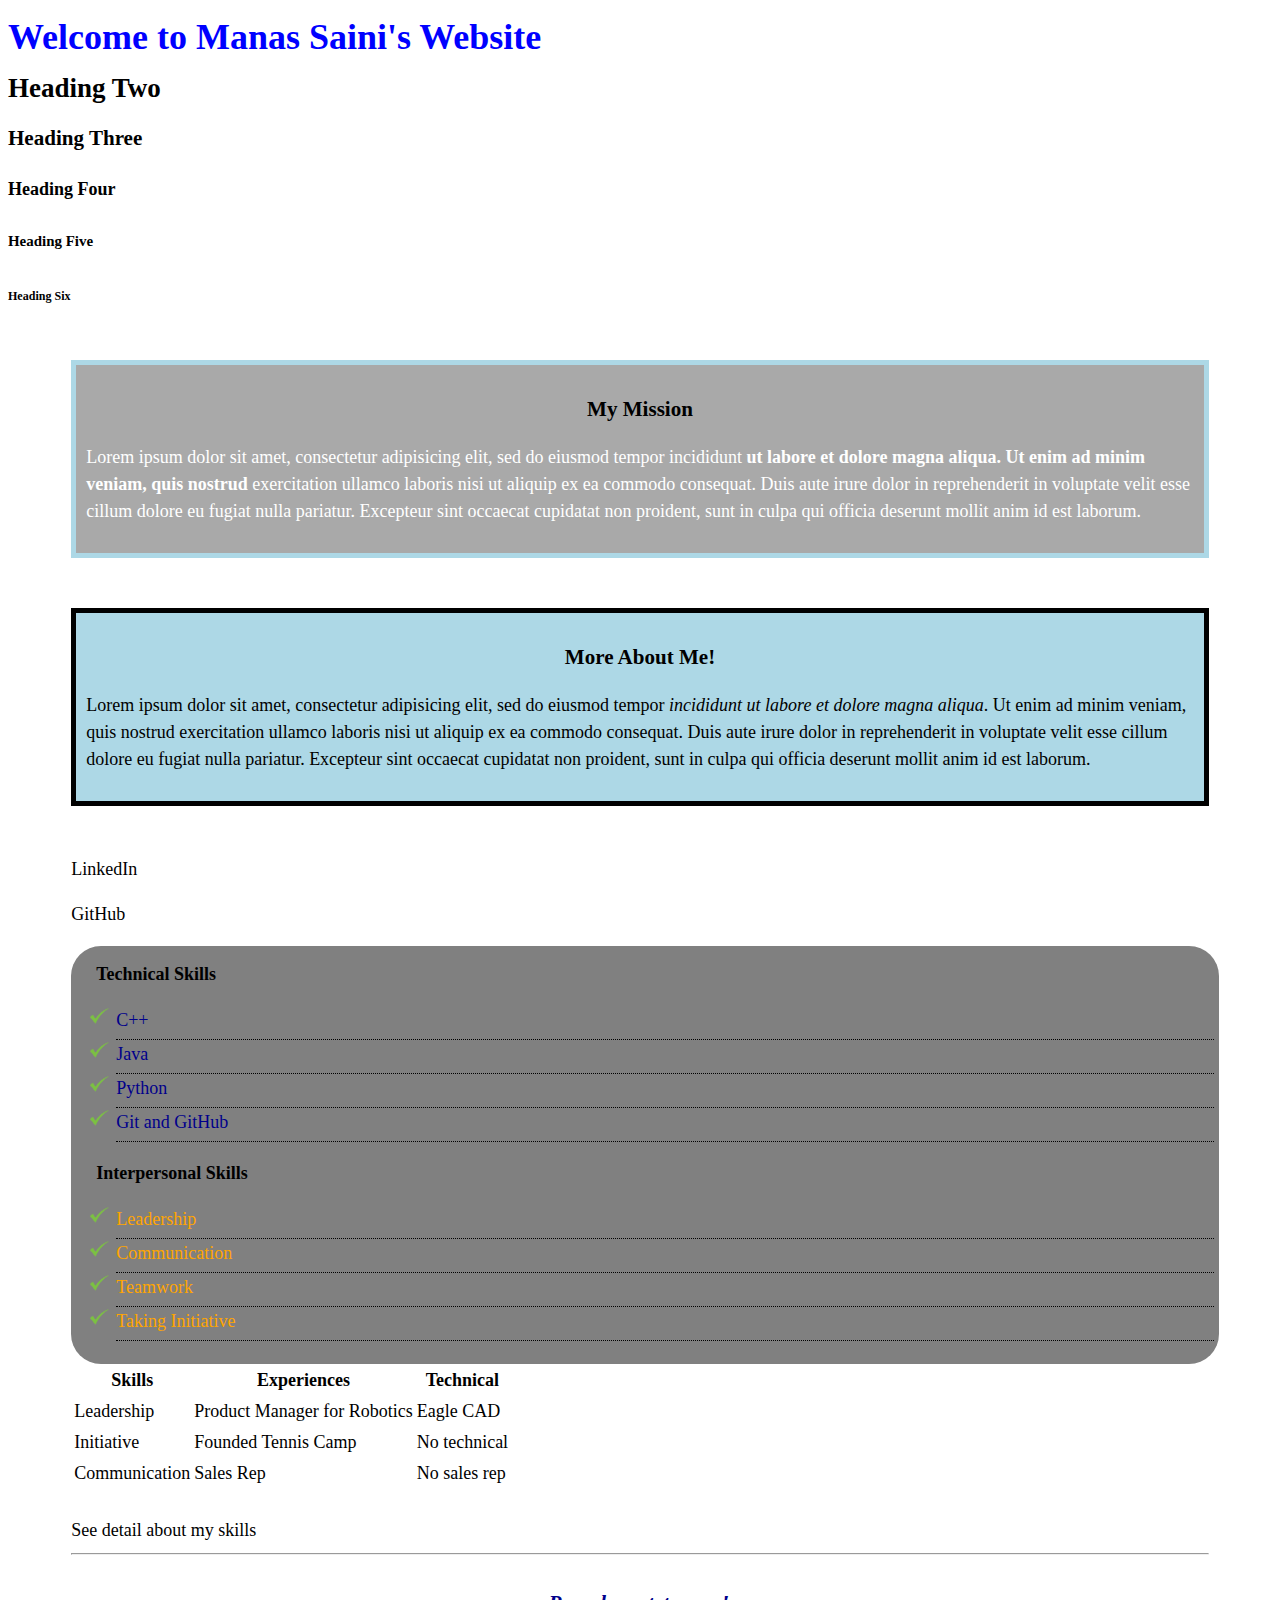
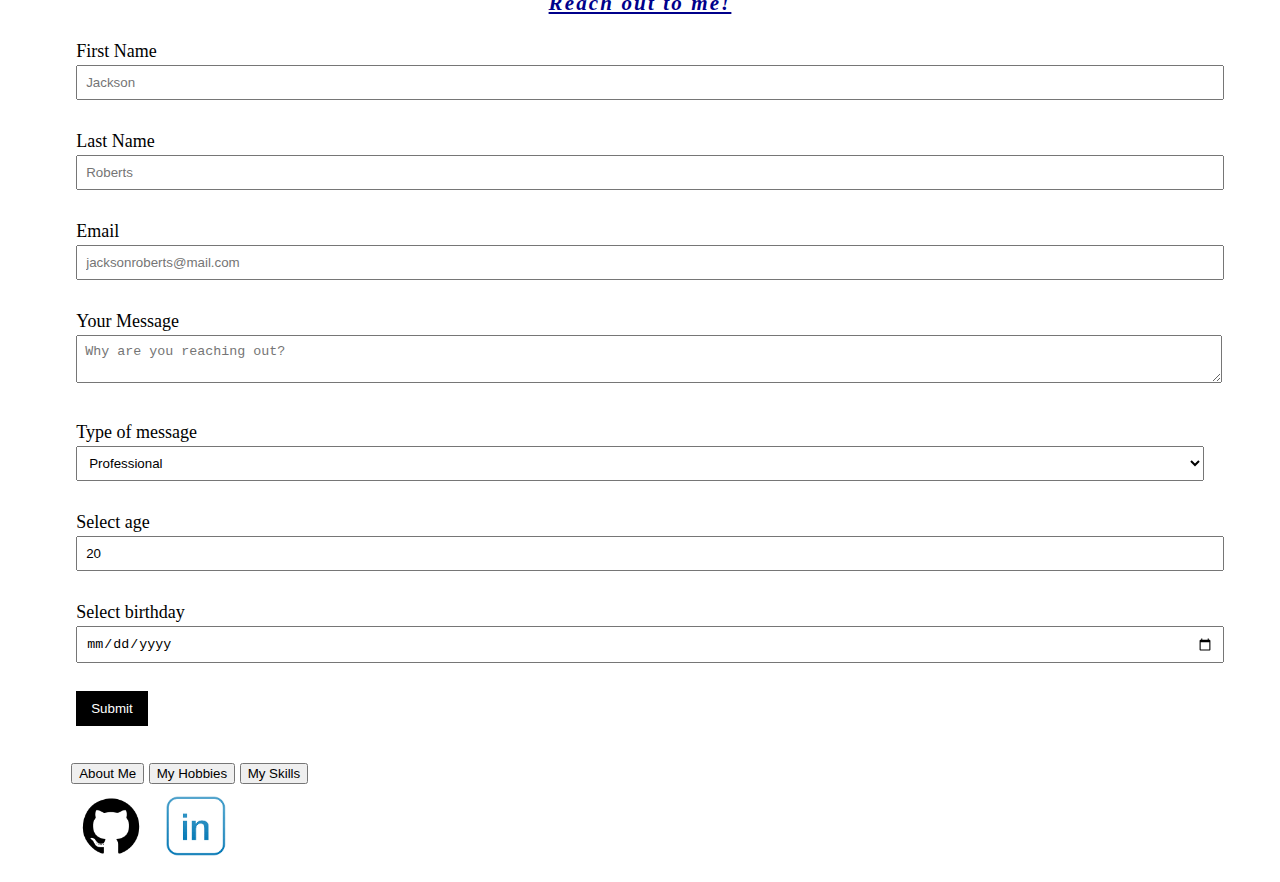
<file: index.html>
<!DOCTYPE html>

<html>
	<head>
		<title>Manas Saini</title>
		<link rel="stylesheet" type="text/css" href="style.css">
	</head>

	<body>
		<!-- Different types of headings, surrounded by <h1> </h1> -->
		<h1>Welcome to Manas Saini's Website</h1>
		<h2>Heading Two</h2>
		<h3>Heading Three</h3>	
		<h4>Heading Four</h4>	
		<h5>Heading Five</h5>
		<h6>Heading Six</h6>

		<!-- Paragraph surrounded by <p> </p> 
			the strong emphasizes it, in this case it is bold but we can changed it using css-->

		<!-- Difference between ID's and Classes
			ID: unique, aren't going to be used anywhere else
			Class: can reuse to have same CSS styling
			good practice: just always use classes-->
		<div class="container">	
			<div class="firstP">
			<h3>My Mission</h3>	
				<p>
					Lorem ipsum dolor sit amet, consectetur adipisicing elit, sed do eiusmod
					tempor incididunt <strong> ut labore et dolore magna aliqua. Ut enim ad minim veniam,
					quis nostrud </strong> exercitation ullamco laboris nisi ut aliquip ex ea commodo
					consequat. Duis aute irure dolor in reprehenderit in voluptate velit esse
					cillum dolore eu fugiat nulla pariatur. Excepteur sint occaecat cupidatat non
					proident, sunt in culpa qui officia deserunt mollit anim id est laborum.
				</p>
			</div>
		

		<!-- the em emphasizes it and can change in css, but in this case it is italicize-->
			<div class="secondP">
				<h3>More About Me!</h3>
				<p>
					Lorem ipsum dolor sit amet, consectetur adipisicing elit, sed do eiusmod
					tempor <em>incididunt ut labore et dolore magna aliqua</em>. Ut enim ad minim veniam,
					quis nostrud exercitation ullamco laboris nisi ut aliquip ex ea commodo
					consequat. Duis aute irure dolor in reprehenderit in voluptate velit esse
					cillum dolore eu fugiat nulla pariatur. Excepteur sint occaecat cupidatat non
					proident, sunt in culpa qui officia deserunt mollit anim id est laborum.
				</p>
			</div>
		

			<p>
				<a href="https://www.linkedin.com/in/manas-saini-748a35165/" target="_blank">LinkedIn </a> 
			</p>
			<p>
				<a href="https://github.com/manassaini" target="_blank">GitHub </a>
			</p>

			<!-- Lists-->
			<!-- This is an unordered list, bullet points-->
			<div class="lists">
				<div class="techSkills">
					<h4>Technical Skills</h4>
					<ul>
						<li>C++</li>
						<li>Java</li>
						<li>Python</li>
						<li>Git and GitHub</li>
					</ul>
				</div>
				<!-- This is an ordered list, numbers-->
				<div class="interSkills">
					<h4>Interpersonal Skills</h4>
					<ol>
						<li>Leadership</li>
						<li>Communication</li>
						<li>Teamwork</li>	
						<li>Taking Initiative</li>			
					</ol>
				</div>
			</div>

			<!-- tables-->
			<table>
				<thead> 
					<tr>
						<!-- name for each column-->
						<th>Skills</th>
						<th>Experiences</th>
						<th>Technical</th>
					</tr>
				</thead>
				<tbody>
					<!-- each row of data surrounded by <tr> </tr> -->
					<tr>
						<!-- these aren't headings anymore, this is actual data underneath each heading-->
						<td>Leadership</td>
						<td>Product Manager for Robotics</td>
						<td>Eagle CAD</td>
					</tr>
					<tr>
						<td>Initiative</td>
						<td>Founded Tennis Camp</td>
						<td>No technical</td>
					</tr>
					<tr>
						<td>Communication</td>
						<td>Sales Rep</td>
						<td>No sales rep</td>
					</tr>
				</tbody>
			</table>
			<br>
			<a href="skills.html">See detail about my skills</a>

			<!-- line break and horizontal rule-->
			<br>
			<hr>
			<div class="form">
				<h3>Reach out to me!</h3>
				<form>
					<!-- div is a block element, makes things in blocks--
						type just means what type is the field? like in code is it an int, float, string, double, in HTML, there are different types and you surround using ""-->
					<div class="formGroup">
						<label>First Name</label>
						<input type="text" name="firstName" placeholder="Jackson">
					</div>
					<br>
					<div class="formGroup">
						<label>Last Name</label>
						<input type="text" name="secondName" placeholder="Roberts">
					</div>
					<br>
					<div class="formGroup">
						<label>Email</label>
						<input type="email" name="email" placeholder="jacksonroberts@mail.com">
					</div>
					<br>
					<div class="formGroup">
						<label>Your Message</label>
						<textarea name="message" name="message" placeholder="Why are you reaching out?"></textarea>
					</div>
					<br>
					<div class="formGroup">
						<label>Type of message</label>
						<select name="type">
							<option value="pro">Professional</option>
							<option value="personal">Personal</option>
						</select>
					</div>
					<br>
					<div class="formGroup">
						<label>Select age</label>
						<input type="number" name="age" value="20">
					</div>
					<br>
					<div class="formGroup">
						<label>Select birthday</label>
						<input type="date" name="birthday">
					</div>
					<br>
					<div class="formGroup">
						<input class="button" type="submit" name="sumbission" value="Submit">
					</div>
				</form>
			</div>

			<!-- Buttons-- implementations of buttons are made with JavaScript-->
			<br>
			<button>About Me</button>
			<button>My Hobbies</button>
			<button>My Skills</button>
			<br>

			<a href="https://github.com/manassaini" target="_blank">
				<img src="images/githublogo.png" alt="GitHub" width="80" height="80">
			</a>
			<a href="https://www.linkedin.com/in/manas-saini-748a35165/" target="_blank">
				<img src="images/linkedinlogo.png" alt="LinkedIn" width="80" height="80">
			</a>
		</div>
	</body>
</html>
</file>
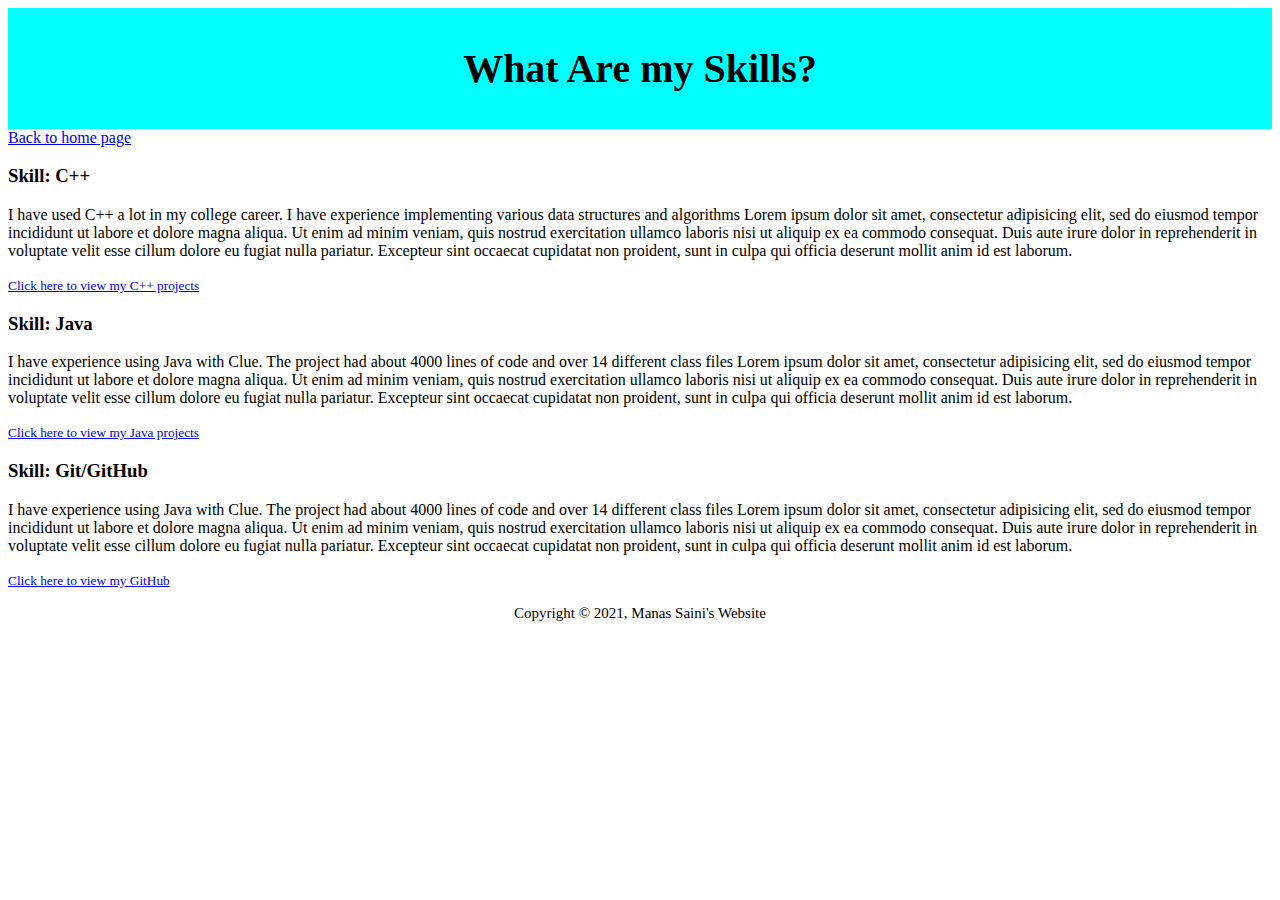
<file: skills.html>
<!DOCTYPE html>
<html>
<head>
	<title>My Skills</title>
	<!-- just a hint of CSS! cool-->
	<style type="text/css">
		#mainHeader{
			text-align: center;
			background-color:cyan;
			color:black;
			font-size: 20px;
			padding:10px;
		}
		#mainFooter{
			text-align: center;
			font-size: 15px;
		}		
	</style>
</head>
<body>
	<header id="mainHeader">
		<h1>What Are my Skills?</h1>
	</header>
	<a href="index.html">Back to home page</a>

	<section>
		<article>
			<h3>Skill: C++</h3>
			<p>
				I have used C++ a lot in my college career. I have experience implementing various data structures and algorithms 
				Lorem ipsum dolor sit amet, consectetur adipisicing elit, sed do eiusmod
				tempor incididunt ut labore et dolore magna aliqua. Ut enim ad minim veniam,
				quis nostrud exercitation ullamco laboris nisi ut aliquip ex ea commodo
				consequat. Duis aute irure dolor in reprehenderit in voluptate velit esse
				cillum dolore eu fugiat nulla pariatur. Excepteur sint occaecat cupidatat non
				proident, sunt in culpa qui officia deserunt mollit anim id est laborum.
				<div>
					<a href="https://hackr.io/blog/cpp-projects" target="_blank">
						<small>Click here to view my C++ projects</small>
					</a>
				</div>
			</p>
			<h3>Skill: Java</h3>
			<p>
				I have experience using Java with Clue. The project had about 4000 lines of code and over 14 different class files
				Lorem ipsum dolor sit amet, consectetur adipisicing elit, sed do eiusmod
				tempor incididunt ut labore et dolore magna aliqua. Ut enim ad minim veniam,
				quis nostrud exercitation ullamco laboris nisi ut aliquip ex ea commodo
				consequat. Duis aute irure dolor in reprehenderit in voluptate velit esse
				cillum dolore eu fugiat nulla pariatur. Excepteur sint occaecat cupidatat non
				proident, sunt in culpa qui officia deserunt mollit anim id est laborum.
				<div>
					<a href="https://medium.com/javarevisited/20-amazing-java-project-ideas-that-will-boost-your-programming-career-75c4276f6f5" target="_blank"
					>
						<small>Click here to view my Java projects</small>
					</a>
				</div>
			</p>

			<h3>Skill: Git/GitHub</h3>
			<p>
				I have experience using Java with Clue. The project had about 4000 lines of code and over 14 different class files
				Lorem ipsum dolor sit amet, consectetur adipisicing elit, sed do eiusmod
				tempor incididunt ut labore et dolore magna aliqua. Ut enim ad minim veniam,
				quis nostrud exercitation ullamco laboris nisi ut aliquip ex ea commodo
				consequat. Duis aute irure dolor in reprehenderit in voluptate velit esse
				cillum dolore eu fugiat nulla pariatur. Excepteur sint occaecat cupidatat non
				proident, sunt in culpa qui officia deserunt mollit anim id est laborum.
				<div>
					<a href="github.com/manassaini" target="_blank">
						<small>Click here to view my GitHub</small>
					</a>
				</div>
			</p>
		</article>
	</section>

	<footer id="mainFooter">
		<p>Copyright &copy; 2021, Manas Saini's Website</p>
	</footer>
	

</body>
</html>
</file>
<file: style.css>
/* this is a reset, * takes every element
*{
	margin:0;
	padding: 0;
}
*/
h1{
	color: blue;
}

body{
	background-color: white;
	color: black;

	font: normal 18px Georgia, serif;

	line-height: 1.5em
}

a{
	text-decoration: none;
	color: black;
}
a:hover{
	color:red;
}

/* can change color of link once visited
a:visited{
	color:yellow;
}
*/
.container{
	width: 90%;
	margin: auto;
}
.button{
	background-color: black;
	color: white;
	border: none;
	padding: 10px;
	padding: 10px 15px;
}
.button:hover{
	color:mediumspringgreen;
}
.firstP h3{
	text-align: center;
	color: black;
}
.firstP{
	background-color: darkgray;
	color: white;
	border: 5px red solid;
	border-bottom-width: 15px;
	border-left-style: dashed;

	/* could also do this
	border-top: 5px red solid
	border-bottom: 5px red solid;
	border-right: 5px red solid;
	border-left: 5px red solid;
	*/

	border: 5px lightblue solid;

	padding-top: 20px;
	padding-bottom: 20px;
	/* just do it shortcut way*/
	padding: 10px;
	/*this means 70 for top and bottom and 0 for right and left */
	margin: 50px 0;
}
.secondP h3{
	text-align: center;
}
.secondP{
	background-color: lightblue;
	border: 5px black solid;
	padding: 10px;
	margin: 50px 0;
}

/*This will make changes to any h3's in the formSection class*/

.lists{
	background-color: gray;
	width: 100%;
	margin: auto;
	padding: 5px;
	border-radius: 30px;
}
.lists h4{
	color: black;
	margin: 10px;
	padding-left: 10px;
}
.lists li{
	padding-bottom: 5px;
	border-bottom: dotted 1px black;
	list-style-image: url('images/check.png');
}
.lists ul{
	color: darkblue;
}
.lists ol{
	color: orange;
}

.form{
	padding: 5px;
	margin: auto;
}
.formGroup{
	padding-bottom: 1px;
}

.form h3{
	text-align: center;
	color: darkblue;
	font-family: Tahoma;
	font-weight: 800;
	font-style: italic;
	text-decoration: underline;
	letter-spacing: 0.1em;
	word-spacing: normal;
}
.form label{
	display: block;
}
.form input[type="text"]{
	padding: 8px;
	width: 100%;
}
.form input[type="email"], .form textarea, .form select{
	padding: 8px;
	width: 100%;
}
.form input[type="number"]{
	padding: 8px;
	width: 100%;
}
.form input[type="date"]{
	padding: 8px;
	width: 100%;
}
</file>
